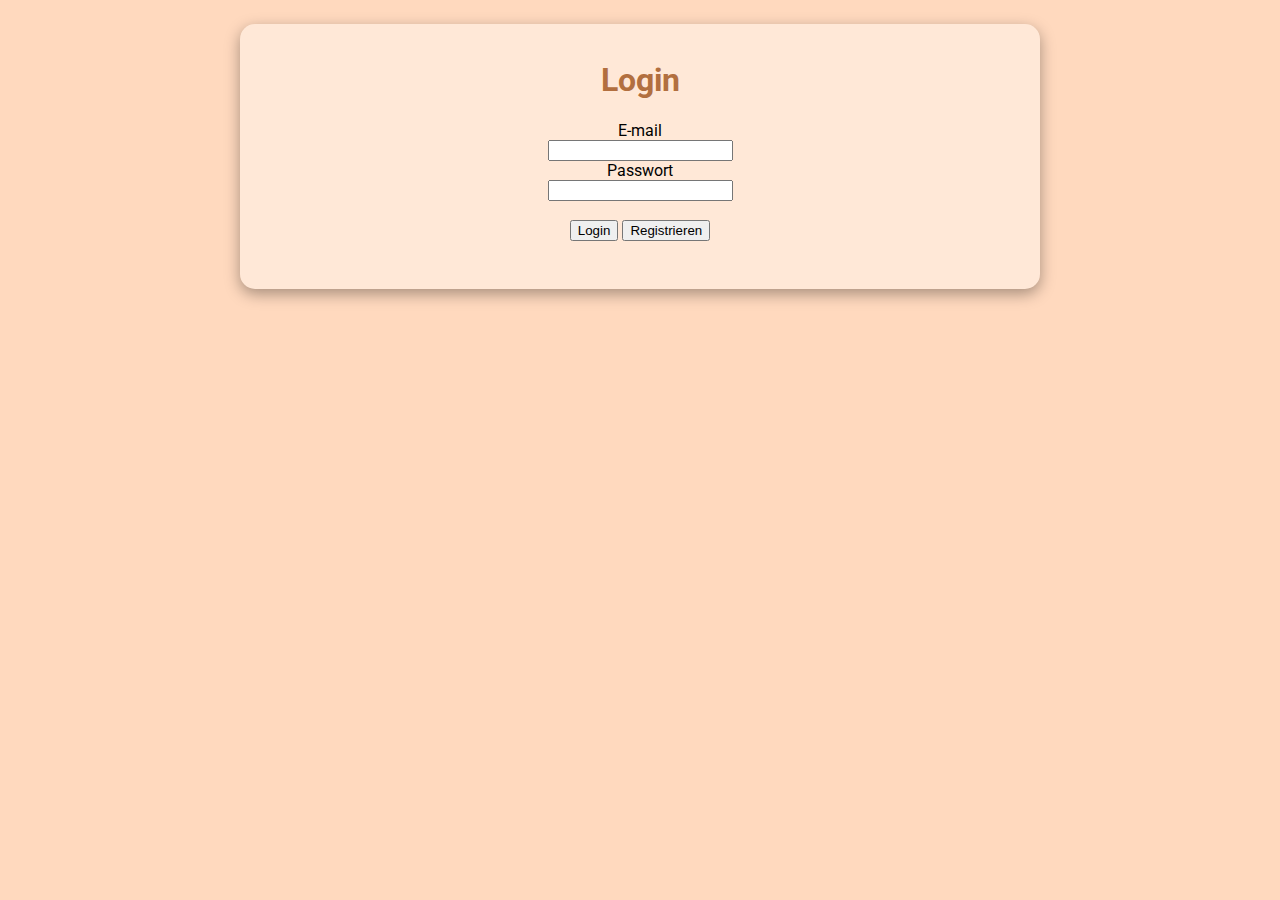
<file: web/login.html>
<!DOCTYPE html>
<html lang="en">

<head>
    <meta charset="UTF-8">
    <meta http-equiv="X-UA-Compatible" content="IE=edge">
    <meta name="viewport" content="width=device-width, initial-scale=1.0">

    <title>Login</title>

    <link rel="stylesheet" href="css/style.css">
</head>

<body>

    <div id="content">
        <div class="liste-Beitraege">

            <h1>Login</h1>

            <label for="email">E-mail</label> <br>
            <input type="email" id="email"> <br>

            <label for="password">Passwort</label> <br>
            <input type="password" id="password"> <br> <br>

            <button onclick="login()"> Login</button> 
            <button onclick="redReg()">Registrieren</button>

            <p id="nachricht"></p>
        </div>
    </div>


    <script src="js/login.js"></script>
</body>

</html>
</file>
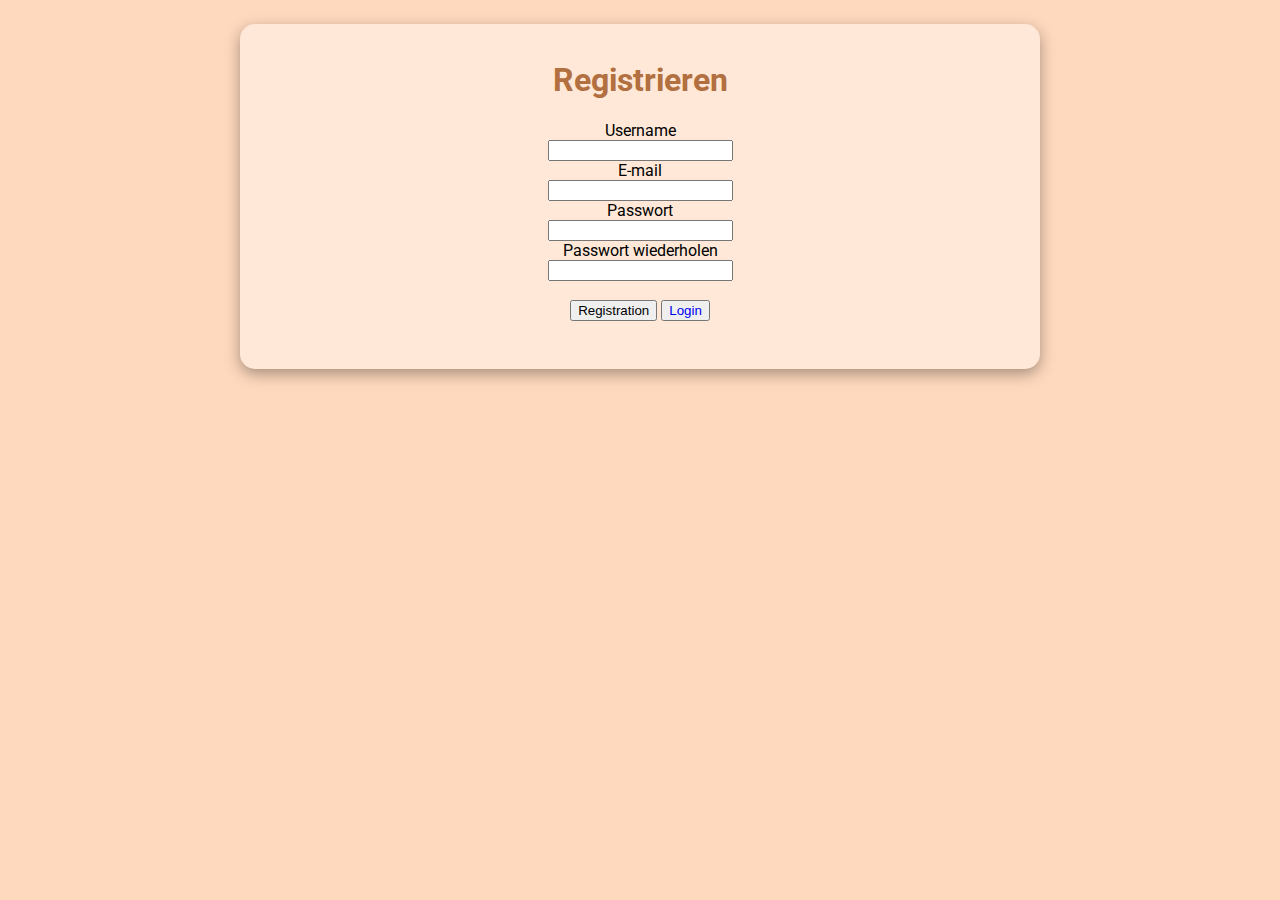
<file: web/registrieren.html>
<!DOCTYPE html>
<html lang="en">

<head>
    <meta charset="UTF-8">
    <meta http-equiv="X-UA-Compatible" content="IE=edge">
    <meta name="viewport" content="width=device-width, initial-scale=1.0">

    <title>Registrieren</title>

    <link rel="stylesheet" href="css/style.css">
</head>

<body>
    <div id="content">
        <div class="liste-Beitraege">

            <h1>Registrieren</h1>

            <label for="username">Username</label> <br>
            <input type="text" id="username"> <br>

            <label for="email">E-mail</label> <br>
            <input type="email" id="email"> <br>

            <label for="password1">Passwort</label> <br>
            <input type="password" id="password1"> <br>

            <label for="password2">Passwort wiederholen</label> <br>
            <input type="password" id="password2"> <br> <br>

            <button onclick="reg()"> Registration</button>
            <button ><a href="/login.html" class="redlogin"> Login</a></button>

            <p id="nachricht"></p>

        </div>
    </div>


    <script src="js/registrieren.js"></script>
</body>

</html>
</file>
<file: web/css/style.css>
@import url('https://fonts.googleapis.com/css2?family=Roboto&display=swap');

h1 {

  color: #B26F3F;
}

body{
  font-family: 'Roboto', sans-serif;
  margin: 0;
  background-color: #FFD9BE;
}

/* -------------------------------------------------- Layout-Start -------------------------------------------------- */
.topnav {
  overflow: hidden;
  background-color: #B26F3F;
  position: sticky; 
  box-shadow:rgb(0 0 0 / 35%) 0px 5px 15px;
}

.topnav a {
  float: left;
  display: block;
  color: #f2f2f2;
  text-align: center;
  padding: 20px 16px;
  text-decoration: none;
  font-size: 17px;
  cursor:pointer;
  height: 1.25rem;
}

.topnav a:hover {
  background-color: rgba(221, 221, 221, 0.891);
  color: black;
}

.topnav a.active {
  background-color: #CE9268;
  color: white;
}

.topnav a.username {
  pointer-events: none;
}

.topnav a.split {
  float: right;
  color: white;
}

.topnav a.spliticon {
  float: right;
  color: white;
}

.topnav a.spliticon .pp{
  margin-top: -5px;
  height: 2rem;
  vertical-align: text-top;
  padding-right: 10px;
}

.topnav .icon {
  display: block;
}
@media screen and (min-width: 600px) {
  .topnav .icon {
    display: none;
  }
}

@media screen and (max-width: 600px) {
  .topnav a:not(:first-child) {
    display: none;
  }

  .topnav a.icon {
    float: right;
    display: block;
  }
}

@media screen and (max-width: 600px) {
  .topnav.responsive {
    position: relative;
  }

  .topnav.responsive .icon {
    position: absolute;
    right: 0;
    top: 0;
  }

  .topnav.responsive a {
    float: none;
    display: block;
    text-align: left;
  }
}

.sticky {
  position: sticky;
  top: 0;
  width: 100%;
}

.bt-image{
  width: 40%;
  max-width: 300px;
  height: auto;
}

#content{
  width: 100%;
  height: auto;
  text-align: center;
}


.liste-Beitraege{
  background-color: #FFE8D7;
  margin: 1.5rem auto 1.5rem auto;
  padding: 1rem 1rem 2em 1rem;
  box-sizing: border-box;
  width: 90%;
  max-width: 800px;
  border-radius: 15px;
  box-shadow: rgb(0 0 0 / 35%) 0px 5px 15px;  
}

@media screen and (min-width: 600px) {
  .liste-Beitraege {
    width: 95%;
    padding: 1rem 2rem 2em 2rem;
  }
}

@media screen and (min-width: 728px) {
  .liste-Beitraege {
    width: 90%;
    padding: 1rem 3rem 2em 3rem;
  }
}
@media screen and (min-width: 900px) {
  .liste-Beitraege {
    width: 85%;
    padding: 1rem 4rem 2em 4rem;
  }
}
@media screen and (min-width: 1100px) {
  .liste-Beitraegeent {
    width: 75%;
    padding: 1rem 6rem 2em 6rem;
  }
}
@media screen and (min-width: 1400px) {
  .liste-Beitraege {
    width: 65%;
    padding: 1rem 8rem 2em 8rem;
  }
}

/*     box-shadow: 0 1px 3px rgba(0, 0, 0, 1), 0 1px 2px rgba(0, 0, 0, 1); */
.footer {
  position: absolute;
  background-color: #B26F3F;
  height: 2rem;
  color: rgba(0, 0, 0, 0.535);
  width: 100%;
  text-align: center;
}

/* -------------------------------------------------- Layout-End -------------------------------------------------- */

/* -------------------------------------------------- Drag & Drop-Start -------------------------------------------------- */

.upload-container {
  position: relative;
}
.upload-container input {
  border: 1px solid #92b0b3;
  background: #f1f1f1;
  outline: 2px dashed #92b0b3;
  outline-offset: -10px;
  padding: 100px 0px 100px 250px;
  text-align: center !important;
  width: 15%;
}

.upload-container input:hover {
  background: #ddd;
}

.upload-container:before {
  position: absolute;
  bottom: 50px;
  left: 245px;
  color: #3f8188;
  font-weight: 900;
}

.upload-btn {
  margin-left: 300px;
  padding: 7px 20px;
}


.hidden {

  display: none;

}

.liste-Beitraege button a.redlogin {
  text-decoration: none;
}
</file>
